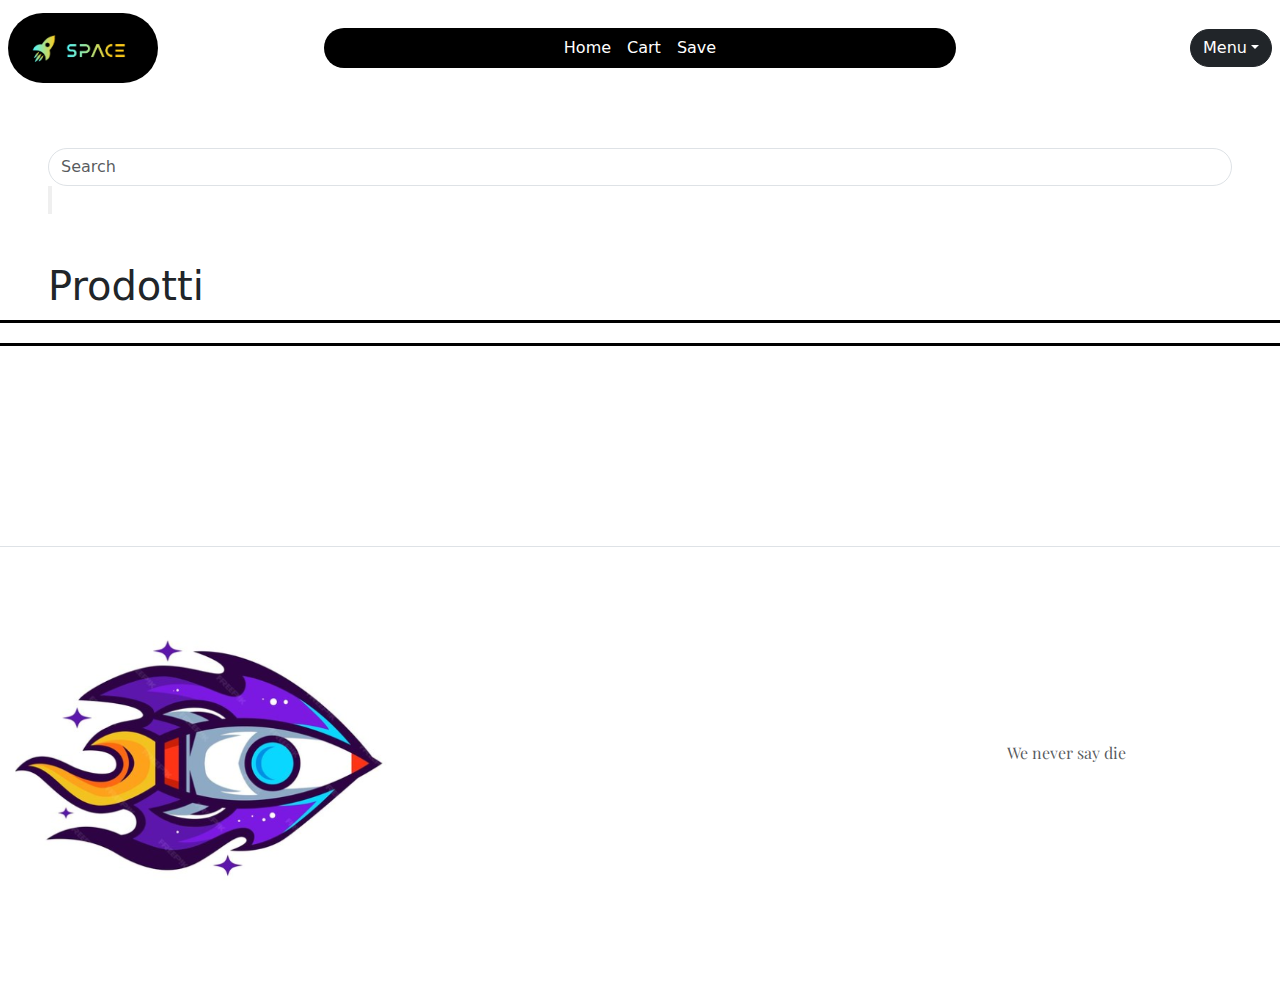
<file: index.html>
<!DOCTYPE html>
<html lang="en">
<head>
    <meta charset="UTF-8">
    <meta name="viewport" content="width=device-width, initial-scale=1.0">
    <link rel="stylesheet" href="style.css">
    <link href="https://cdn.jsdelivr.net/npm/bootstrap@5.3.3/dist/css/bootstrap.min.css" rel="stylesheet" integrity="sha384-QWTKZyjpPEjISv5WaRU9OFeRpok6YctnYmDr5pNlyT2bRjXh0JMhjY6hW+ALEwIH" crossorigin="anonymous">
    <title>Document</title>
</head>
<body>
  <!-- HEADER -->
  <header>
    <!-- NAV -->
    <nav>
      <div class="navbar collapse navbar-collapse d-lg-flex p-2 mt-0 fixed-top bg-white">
        <!-- LOGO -->
         <a class="navbar-brand col-lg-3 me-0" href="#">
           <img src="./Assets/Screenshot 2024-05-06 224537.png" alt="Logo di Space">
         </a>
         <!-- MENU AL CENTRO DELLA NAV -->
         <ul class="navbar-nav col-lg-6 justify-content-center flex-row gap-3 rounded-pill">
           <li class="nav-item">
              <a class="nav-link" aria-current="page" href="./index.html">Home</a>
           </li>
           <!-- cart decorativo nella lista dei to do da implementare -->
           <li class="nav-item">
              <a class="nav-link" href="#">Cart</a>
           </li>
           <!-- save decorativo nella lista dei to do da implementare -->
           <li class="nav-item">
              <a class="nav-link">Save</a>
            </li>
          </ul>
          <!-- DROPDOWN MENU -->
          <div class="d-lg-flex col-lg-3 justify-content-lg-end">
            <button class="btn nav-item dropdown-center rounded-pill btn-dark">
              <a class="nav-link dropdown-toggle" href="#" data-bs-toggle="dropdown">Menu</a>
              <ul class="dropdown-menu dropdown-menu-end">
                <li><a class="dropdown-item" href="./gestionale.html">Gestionale</a></li>
                <li><a class="dropdown-item" href="#">Log Out</a></li>
              </ul>
            </button>
          </div>
      </div>
    </nav>
  </header>


  <!-- MAIN -->
  <main>
    <!-- FORM DI RICERCA -->
    <!-- Puramente decorativa, nella lista dei to do da implementare -->
    <form role="search" class="m-5 search-bar">
      <input class="form-control rounded-pill" type="search" placeholder="Search" aria-label="Search">
      <input type="submit" value="">
    </form>
  
    <!-- SEZIONE CON LE CARD -->
    <section class="cardSection last-section">
      <h1 class="ps-5 mb-3">Prodotti</h1>

      <!-- CONTENITORE DEI PRODOTTI -->
      <div class="container">
        <div class="row row-cols-1 row-cols-sm-2 row-cols-md-3 g-3" id="card-container">

        </div>
      </div>
    </section>

  </main>

  <!-- FOOTER -->
    <!-- Lo so che è un'immagine enorme e fa brutto ma mi piaceva troppo e la volevo mettere -->
    <footer class="d-flex flex-wrap justify-content-between align-items-center py-3 my-4 border-top">
      <img class="col-md-4 mb-0 text-body-secondary" src="./Assets/Screenshot 2024-05-06 230450.png" alt="Rocket!">
  
      <div class="nav col-md-4 justify-content-center">
        <p class="nav-item nav-pnk px-2 text-body-secondary">We never say die</p>
      </div>
    </footer>
 
  <script src="https://cdn.jsdelivr.net/npm/bootstrap@5.3.3/dist/js/bootstrap.bundle.min.js" integrity="sha384-YvpcrYf0tY3lHB60NNkmXc5s9fDVZLESaAA55NDzOxhy9GkcIdslK1eN7N6jIeHz" crossorigin="anonymous"></script>
  <script src="index.js"></script>
</body>
</html>
</file>
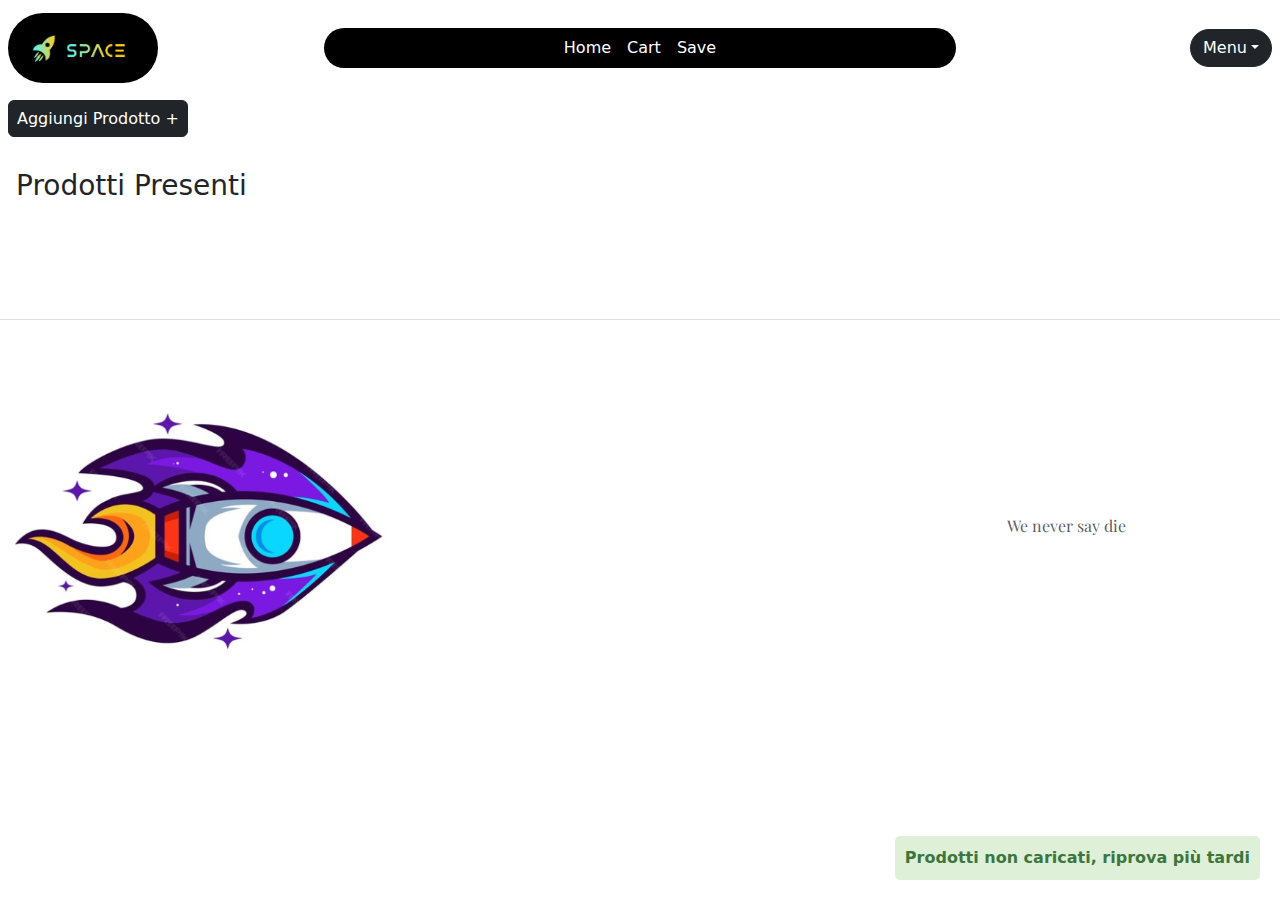
<file: gestionale.html>
<!DOCTYPE html>
<html lang="en">
<head>
    <meta charset="UTF-8">
    <meta name="viewport" content="width=device-width, initial-scale=1.0">
    <link rel="stylesheet" href="style.css">
    <link rel="stylesheet" href="https://cdn.jsdelivr.net/npm/bootstrap-icons@1.11.3/font/bootstrap-icons.min.css">
    <link href="https://cdn.jsdelivr.net/npm/bootstrap@5.3.3/dist/css/bootstrap.min.css" rel="stylesheet" integrity="sha384-QWTKZyjpPEjISv5WaRU9OFeRpok6YctnYmDr5pNlyT2bRjXh0JMhjY6hW+ALEwIH" crossorigin="anonymous">
    <title>Document</title>
</head>
<body>

  <!-- HEADER -->
  <header>
    <!-- NAV -->
    <nav>
      <div class="navbar collapse navbar-collapse d-lg-flex p-2 mt-0 fixed-top bg-white">
        <!-- LOGO -->
         <a class="navbar-brand col-lg-3 me-0" href="./index.html">
           <img src="./Assets/Screenshot 2024-05-06 224537.png" alt="Logo di Space">
         </a>
         <!-- MENU AL CENTRO DELLA NAV -->
         <ul class="navbar-nav col-lg-6 justify-content-center flex-row gap-3 rounded-pill">
           <li class="nav-item">
              <a class="nav-link" aria-current="page" href="./index.html">Home</a>
           </li>
           <!-- cart decorativo nella lista dei to do da implementare -->
           <li class="nav-item">
              <a class="nav-link" href="#">Cart</a>
           </li>
           <!-- save decorativo nella lista dei to do da implementare -->
           <li class="nav-item">
              <a class="nav-link">Save</a>
            </li>
          </ul>
          <!-- DROPDOWN MENU -->
          <div class="d-lg-flex col-lg-3 justify-content-lg-end">
            <button class="btn nav-item dropdown-center rounded-pill btn-dark">
              <a class="nav-link dropdown-toggle" href="#" data-bs-toggle="dropdown">Menu</a>
              <ul class="dropdown-menu dropdown-menu-end">
                <li><a class="dropdown-item" href="./index.html">Home</a></li>
                <li><a class="dropdown-item" href="#">Log Out</a></li>
              </ul>
            </button>
          </div>
      </div>
    </nav>
  </header>

    <!-- MAIN -->
    <main>

        <!-- CREATE PRODUCTS SECTION -->
      <button class="ms-2 mb-3 btn btn-dark p-0" data-bs-toggle="collapse" type="button" data-bs-target="#form" id="btnNewProd">
        <h6 class="m-2">Aggiungi Prodotto +</h6>
      </button>
        <section>

            <div class="container-fluid px-5">
                <!-- product creation form-->
                <form class="row px-5 collapse" id="form">

                    <!-- Name -->
                    <div class="col-12">
                      <label for="name" class="form-label">Nome Prodotto</label>
                      <input type="text" id="name" class="form-control py-1" required>
                    </div>
    
                    <!-- Description -->
                    <div class="col-12">
                      <label for="description" class="form-label">Descrizione</label>
                      <input type="text" id="description" class=" form-control py-3" required>
                    </div>
                    
                    <div class="row pe-0">
                    <!-- Price -->
                    <div class="col-3 my-2">
                      <label for="price" class="form-label">Prezzo</label>
                      <input type="number" id="price" class="form-control py-1" required>
                    </div>

                    <!-- Brand -->
                    <div class="col-9 my-2 pe-0">
                      <label for="brand" class="form-label">Brand</label>
                      <input type="text" id="brand" class="form-control py-1" required>
                    </div>
                    
                  </div>
                    <!-- Image -->
                    <div>
                      <label for="imageUrl" class="form-label">Indirizzo Immagine</label>
                      <input type="url" id="imageUrl" class="form-control" required>
                    </div>
                    
                    <!-- Button -->
                    <div class="d-flex justify-content-end me-5" id="addChangeBtnDiv">
                      <button id="addButton" type="submit" class="rounded-pill m-2 d-flex justify-content-between align-items-center btn-success btn pb-2"> 
                        <i class="bi bi-plus"></i>
                     </button>
                    </div>

                </form>
                <div id="spinner" class="spinner">

                </div>
            </div>


            <!-- END FORM -->

        </section>
        <!-- END SECTION -->

        <!-- PRODUCT LIST SECTION -->
        <section class="last-section">
            <!-- gestione prodotti, prodotti aggiunti, modifiche, elimina prodotto-->

            <h3 class="m-3">Prodotti Presenti</h3>

            <div id="list-products">
            </div>

        </section>
        <!-- END SECTION -->

    </main>
    <div id="message-box" class="message-box"></div>
    <!-- FOOTER -->
    <!-- Lo so che è un'immagine enorme e fa brutto ma mi piaceva troppo e la volevo mettere -->
      <footer class="d-flex flex-wrap justify-content-between align-items-center py-3 my-4 border-top">
        <img class="col-md-4 mb-0 text-body-secondary" src="./Assets/Screenshot 2024-05-06 230450.png" alt="Rocket!">
    
        <div class="nav col-md-4 justify-content-center">
          <p class="nav-item nav-pnk px-2 text-body-secondary">We never say die</p>
        </div>
      </footer>

    <script src="https://cdn.jsdelivr.net/npm/bootstrap@5.3.3/dist/js/bootstrap.bundle.min.js" integrity="sha384-YvpcrYf0tY3lHB60NNkmXc5s9fDVZLESaAA55NDzOxhy9GkcIdslK1eN7N6jIeHz" crossorigin="anonymous"></script>
    <script src="gestionale.js"></script>
</body>
</html>
</file>
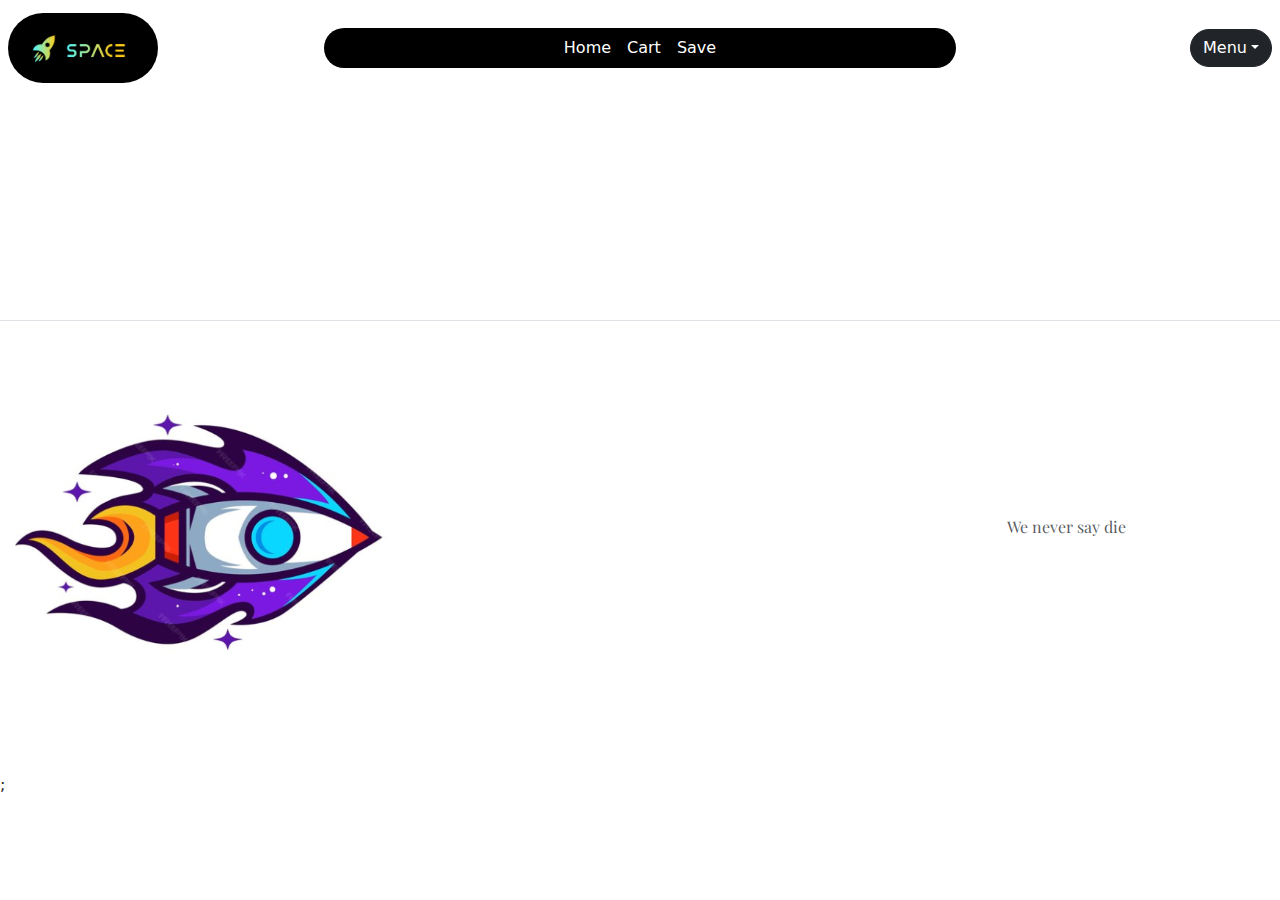
<file: prodotto.html>
<!DOCTYPE html>
<html lang="en">
<head>
    <meta charset="UTF-8">
    <meta name="viewport" content="width=device-width, initial-scale=1.0">
    <link rel="stylesheet" href="style.css">
    <link href="https://cdn.jsdelivr.net/npm/bootstrap@5.3.3/dist/css/bootstrap.min.css" rel="stylesheet" integrity="sha384-QWTKZyjpPEjISv5WaRU9OFeRpok6YctnYmDr5pNlyT2bRjXh0JMhjY6hW+ALEwIH" crossorigin="anonymous">
    <title>Document</title>
</head>
<body>
    <!-- HEADER -->
    <header>
        <!-- NAV -->
        <nav>
            <div class="navbar collapse navbar-collapse d-lg-flex p-2 mt-0 fixed-top bg-white">
                <!-- LOGO -->
                 <a class="navbar-brand col-lg-3 me-0" href="./index.html">
                   <img src="./Assets/Screenshot 2024-05-06 224537.png" alt="Logo di Space">
                 </a>
                 <!-- MENU AL CENTRO DELLA NAV -->
                <ul class="navbar-nav col-lg-6 justify-content-center flex-row gap-3 rounded-pill">    
                    <li class="nav-item">
                      <a class="nav-link" aria-current="page" href="./index.html">Home</a>
                    </li>
                    <!-- cart decorativo nella lista dei to do da implementare -->
                    <li class="nav-item">
                        <a class="nav-link" href="#">Cart</a>
                   </li>
                    <!-- cart decorativo nella lista dei to do da implementare -->
                   <li class="nav-item">
                      <a class="nav-link">Save</a>
                    </li>
                </ul>
                <!-- DROPDOWN MENU -->
                <div class="d-lg-flex col-lg-3 justify-content-lg-end">
                    <button class="btn nav-item dropdown-center rounded-pill btn-dark">
                        <a class="nav-link dropdown-toggle" href="#" data-bs-toggle="dropdown">Menu</a>
                        <ul class="dropdown-menu dropdown-menu-end">
                            <li><a class="dropdown-item" href="./gestionale.html">Gestionale</a></li>
                            <li><a class="dropdown-item" href="#">Log Out</a></li>
                        </ul>
                    </button>
                </div>
            </div>
        </nav>
    </header>

<!-- MAIN -->
    <main>
        <!-- SEZIONE CONTENENTE IL PRODOTTO -->
        <section class="last-section">
            <div id="info-product">

            </div>
        </section>

    </main>

    <!-- FOOTER -->
    <!-- Lo so che è un'immagine enorme e fa brutto ma mi piaceva troppo e la volevo mettere -->
    <footer class="d-flex flex-wrap justify-content-between align-items-center py-3 my-4 border-top">
        <img class="col-md-4 mb-0 text-body-secondary" src="./Assets/Screenshot 2024-05-06 230450.png" alt="Rocket!">
    
        <div class="nav col-md-4 justify-content-center">
          <p class="nav-item nav-pnk px-2 text-body-secondary">We never say die</p>
        </div>
      </footer>

    <script src="https://cdn.jsdelivr.net/npm/bootstrap@5.3.3/dist/js/bootstrap.bundle.min.js" integrity="sha384-YvpcrYf0tY3lHB60NNkmXc5s9fDVZLESaAA55NDzOxhy9GkcIdslK1eN7N6jIeHz" crossorigin="anonymous"></script>;
    <script src="prodotto.js"></script>
</body>
</html>
</file>
<file: style.css>
/* import icons bootstrap */
@import url("https://cdn.jsdelivr.net/npm/bootstrap-icons@1.11.3/font/bootstrap-icons.min.css");

/* import font */
@import url('https://fonts.googleapis.com/css2?family=Lora:ital,wght@0,400..700;1,400..700&family=Playfair+Display:ital,wght@0,400..900;1,400..900&family=Rubik:ital,wght@0,300..900;1,300..900&family=Source+Code+Pro:ital,wght@0,200..900;1,200..900&display=swap');

/* RESET */
* {
    margin: 0;
    padding: 0;
    box-sizing: border-box;
}

/*Per tutti*/
.navbar-brand img {
    border-radius: 100px;
    width: 150px;
}

.navbar-nav {
    background-color: black;
}

.navbar-nav a {
color: white;
--bs-nav-link-hover-color: white;
}

 button a {
    text-decoration: none;
    color: white;
}

.message-box {
    display: none;
    position: fixed;
    bottom: 20px;
    right: 20px;
    padding: 10px;
    background: aqua;
    color: white;
    border-radius: 5px;
    font-weight: bold;
}

.alert-success {
    background-color: #dff0d8;
    border-color: #d0e9c6;
    color: #3c763d;
  }
  
  .alert-danger {
    background-color: #f2dede;
    border-color: #ebccd1;
    color: #a94442;
  }

.spinner {
    border: 4px solid rgba(0, 0, 0, 0.01);
    width: 30px;
    height: 30px;
    border-radius: 50%;
    border-left-color:chocolate;
    animation: carica 1s linear infinite;
    display: none;
}

@keyframes carica {
    from {
      transform: rotate(0deg);
    }
    to {
      transform: rotate(360deg);
    }
  }


nav a:hover {
    color: white;
    text-decoration: underline;
}


.last-section {
    margin-bottom: 200px;
}

footer img {
    width: 10px;
    transform: rotate(90deg);
}

footer p {
    font-family: "Playfair Display", serif;   
}

::-webkit-scrollbar {
    width: 8px; 
}

::-webkit-scrollbar-track {
    background: black; 
}

::-webkit-scrollbar-thumb {
    background: #888; 
    border-radius: 20px;
}

::-webkit-scrollbar-thumb:hover {
    background: #555;
}

/*Home Page*/

main {
    translate: 0 100px;
}

.cardSection {
    margin-bottom: 300px;
    padding-bottom: 20px;
    border-bottom: 3px solid black;
}

h1 {
    padding-bottom: 10px;
    border-bottom: 3px solid black;
    background-color: white;
}

.cardMe img {
    width: 150px;
}

.cardMe {
    display: flex;
    flex-direction: column;
    align-items: center;
    width: 100%;
    height: 100%;
    padding: 10px;
    border: 3px solid rgb(210, 207, 207) ;
    justify-content: space-around;
    position: relative;
    background-color: white;
    transition: 0.2s ease;
}

.body-card {
    display: flex;
    flex-direction: column;
    justify-content: space-between;
    align-items: center;
    margin-top: 20px;
}

.cardMe p {
    font-family: "Source Code Pro", monospace;
    padding: 5px 10px;
    border-bottom: 1px solid rgba(255,201,0,1);
    border-top: 1px solid rgba(255,201,0,1);
}

.cardMe h5 {
    height: 50px;
    font-family: "Rubik", sans-serif;
}

.cardMe span {
    font-family: "Lora", serif;
    margin-bottom: 10px;
    font-weight: 600;
}

.cardMe h6 {
    font-weight: 600;
}

.btnDiv {
    width: 100%;
    position: absolute;
    padding: 10px;
    bottom: -10px;
    opacity: 0 ;
    transition: 0.5s ease;
    display:flex;
    justify-content: space-between;
}

.cardMe:hover .btnDiv{
    opacity: 1;
    bottom:0;
}

.cardMe:hover {
    transform: scale(1.013);
    box-shadow: 6px 7px 14px 2px #a09d9d8f;
}

/*Gestionale*/

#list-products {
    display:grid;
    grid-template-columns: auto;
    margin:  0 20px;
}

.prod-list {
    margin: 10px;
    border: 1px solid black;
    padding: 10px;
    border-radius: 20px;
    display: grid;
    grid-template-columns: 200px 40px 550px  100px 30px 100px;
    align-items: center;
    justify-content: space-between;
    gap: 30px;
}

.btn-container {
    display: grid;
    justify-self: end;
    gap: 10px;
}
.prod-list img {
    width:50px;
}

.prod-list h6 {
    margin:0;
}

/* Pagina prodotto */
#info-product {
    margin-top: 20px;
    display: flex;
    justify-content: space-evenly;
    padding-top: 100px;
}

#info-product img {
    max-width: 340px;
    margin-top: 20px;
}

#info-product div:nth-child(1) {
    text-align: center;
}

.info {
    width: 40%;
    display: flex;
    flex-direction: column;
    justify-content: center;
    gap: 20px;
}

.info div {
    display: flex;
   align-items: flex-end;
   justify-content: space-between;
}
</file>
